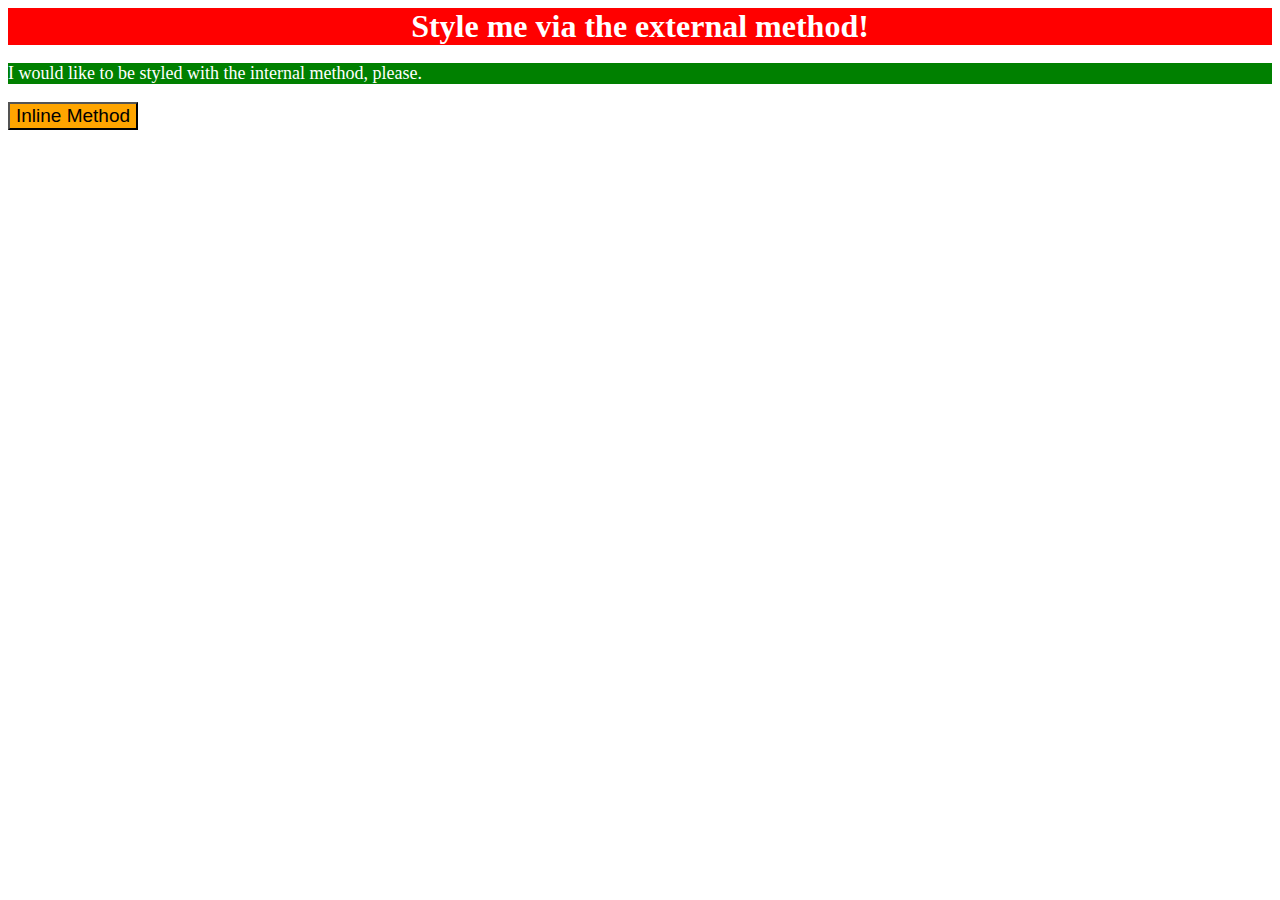
<file: foundations/01-css-methods/index.html>
<!DOCTYPE html>
<html lang="en">
  <head>
    <meta charset="UTF-8">
    <meta http-equiv="X-UA-Compatible" content="IE=edge">
    <meta name="viewport" content="width=device-width, initial-scale=1.0">
    <title>Methods for Adding CSS</title>

    <link rel="stylesheet" href="style.css">

    <style>
      p {
        background-color: green;
        color: white;
        font-size: 18px;
      }
    </style>
  </head>
  <body>
    <div>Style me via the external method!</div>
    <p>I would like to be styled with the internal method, please.</p>
    <button style="background-color: orange; font-size: 19px;">Inline Method</button>
  </body>
</html>
</file>
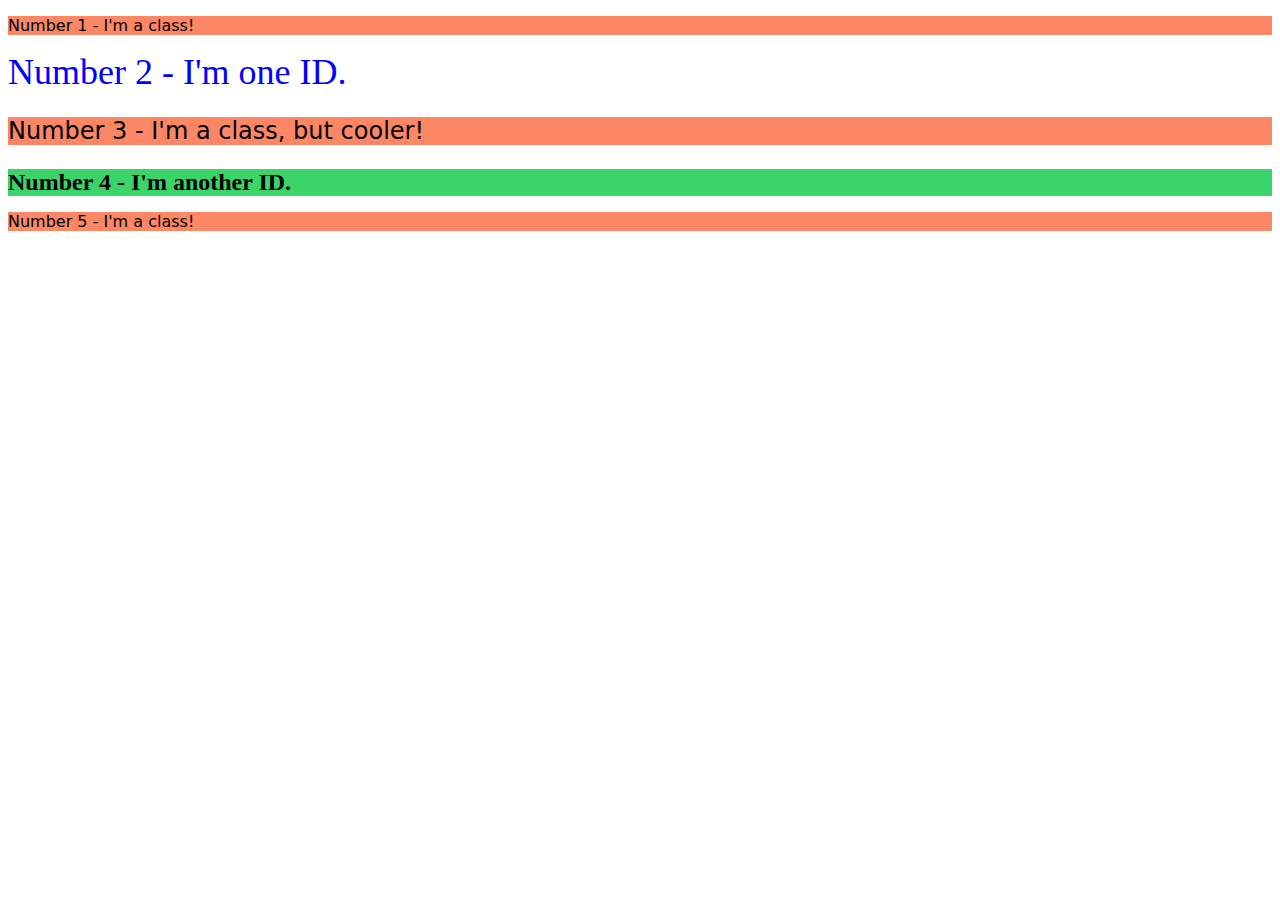
<file: foundations/02-class-id-selectors/index.html>
<!DOCTYPE html>
<html lang="en">
  <head>
    <meta charset="UTF-8">
    <meta http-equiv="X-UA-Compatible" content="IE=edge">
    <meta name="viewport" content="width=device-width, initial-scale=1.0">
    <title>Class and ID Selectors</title>
    <link rel="stylesheet" href="style.css">
  </head>
  <body>
    <p class="odd">Number 1 - I'm a class!</p>
    <div id="second">Number 2 - I'm one ID.</div>
    <p class="odd" id="third">Number 3 - I'm a class, but cooler!</p>
    <div id="forth">Number 4 - I'm another ID.</div>
    <p class="odd">Number 5 - I'm a class!</p>
  </body>
</html>
</file>
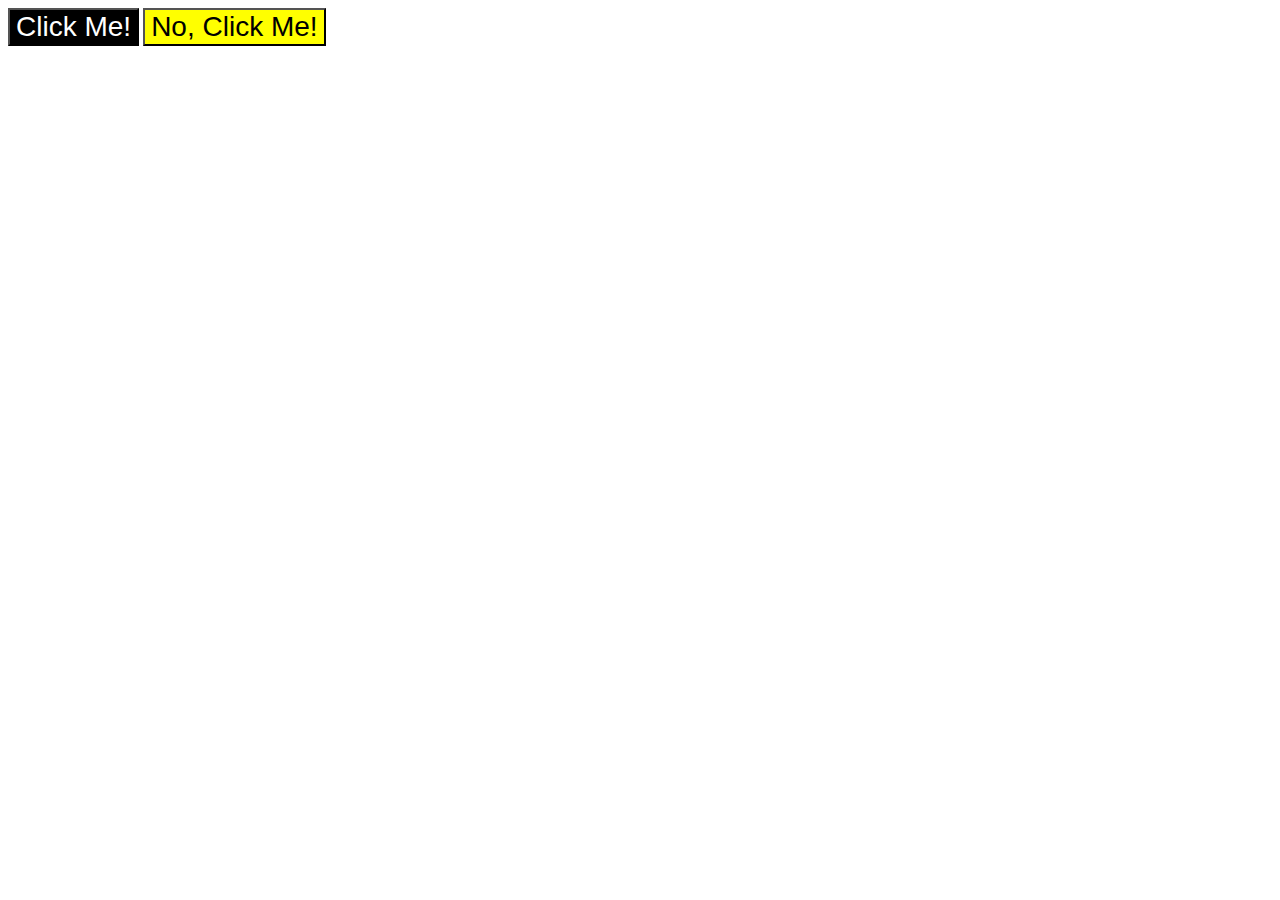
<file: foundations/03-grouping-selectors/index.html>
<!DOCTYPE html>
<html lang="en">
  <head>
    <meta charset="UTF-8">
    <meta http-equiv="X-UA-Compatible" content="IE=edge">
    <meta name="viewport" content="width=device-width, initial-scale=1.0">
    <title>Grouping Selectors</title>
    <link rel="stylesheet" href="style.css">
  </head>
  <body>
    <button class="left" >Click Me!</button>
    <button class="right">No, Click Me!</button>
  </body>
</html>
</file>
<file: foundations/01-css-methods/style.css>
div {
    background-color: red;
    color: white;
    font-size: 32px;
    text-align: center;
    font-weight: bold;
}
</file>
<file: foundations/02-class-id-selectors/style.css>
.odd {
    background-color: #fd8665;
    font-family: Vedana, DejaVu Sans, sans-serif;
}

#second {
    color: blue;
    font-size: 36px;
}

#third {
    font-size: 24px;
}

#forth {
    background-color: #3ad468;
    font-size: 24px;
    font-weight: bold;
}
</file>
<file: foundations/03-grouping-selectors/style.css>
.left, 
.right{
    font-size: 28px;
    font-family: Helvetica, 'Times New Roman', sans-serif;
}

.left{
    background-color: black;
    color: white;
}

.right {
    background-color: yellow;
}
</file>
